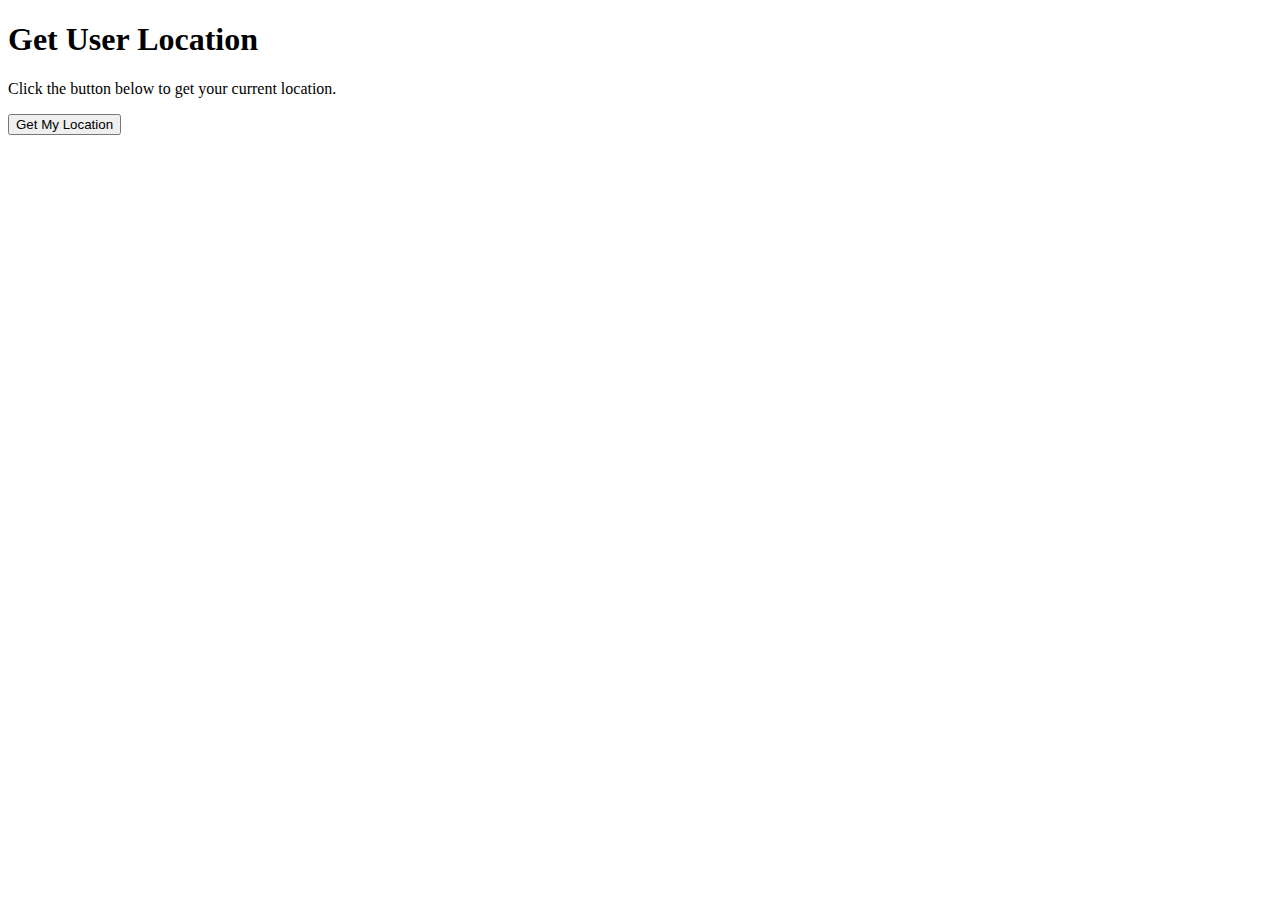
<file: ntc1.html>
<!DOCTYPE html>
<html>
<head>
    <title>Get User Location</title>
</head>
<body>
    <h1>Get User Location</h1>
    <p>Click the button below to get your current location.</p>
    <button onclick="getLocation()">Get My Location</button>

    <p id="location"></p>

    <script>
        function getLocation() {
            if (navigator.geolocation) {
                navigator.geolocation.getCurrentPosition(showPosition, showError);
            } else {
                document.getElementById("location").innerHTML = "Geolocation is not supported by this browser.";
            }
        }

        function showPosition(position) {
            var latitude = position.coords.latitude;
            var longitude = position.coords.longitude;
            document.getElementById("location").innerHTML = "Latitude: " + latitude + "<br>Longitude: " + longitude;
        }

        function showError(error) {
            switch(error.code) {
                case error.PERMISSION_DENIED:
                    document.getElementById("location").innerHTML = "User denied the request for Geolocation.";
                    break;
                case error.POSITION_UNAVAILABLE:
                    document.getElementById("location").innerHTML = "Location information is unavailable.";
                    break;
                case error.TIMEOUT:
                    document.getElementById("location").innerHTML = "The request to get user location timed out.";
                    break;
                case error.UNKNOWN_ERROR:
                    document.getElementById("location").innerHTML = "An unknown error occurred.";
                    break;
            }
        }
    </script>
</body>
</html>
</file>
